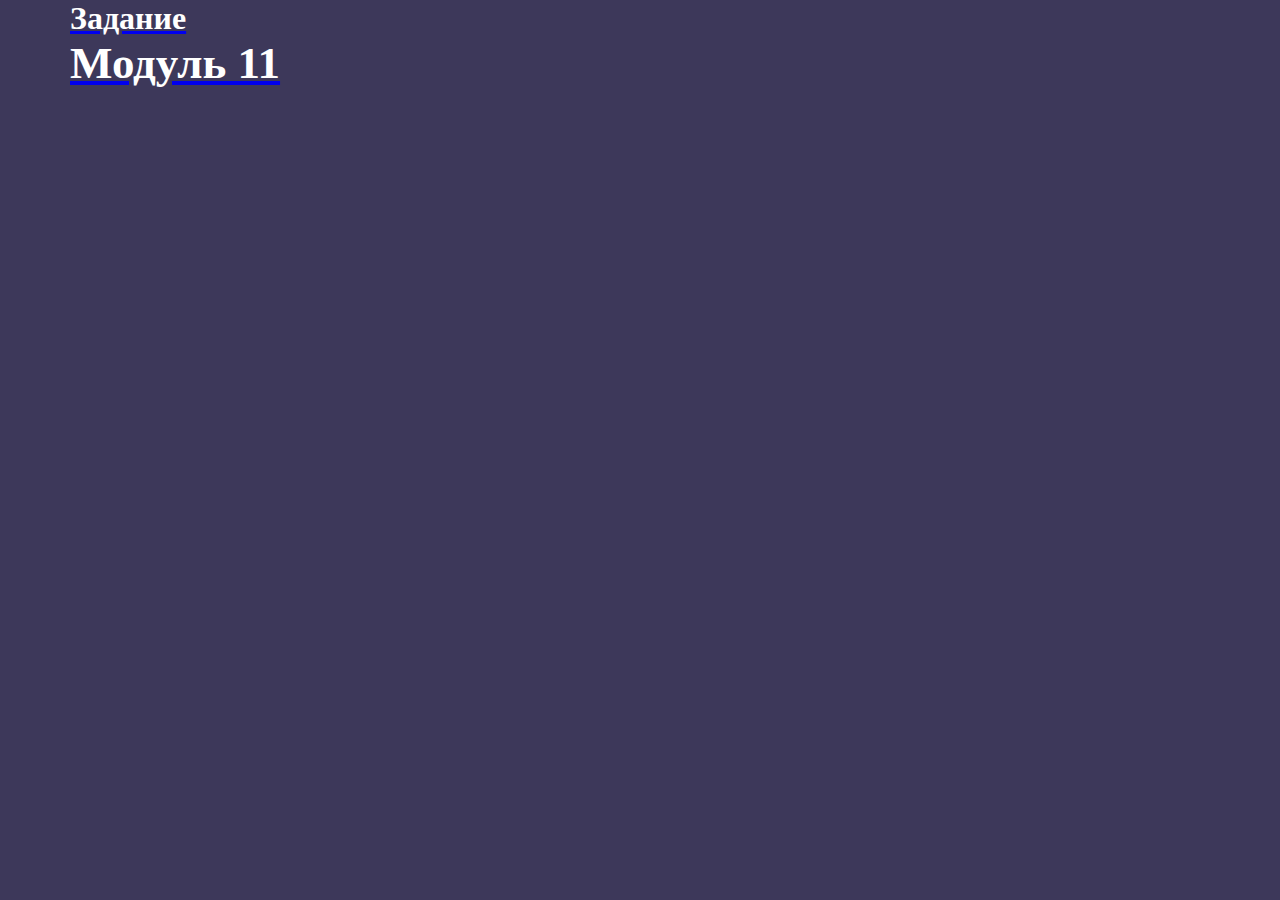
<file: src.html>
<!DOCTYPE html>
<html lang="en">

<head>
  <meta charset="UTF-8">
  <meta http-equiv="X-UA-Compatible" content="IE=edge">
  <meta name="viewport" content="width=device-width, initial-scale=1.0">
  <link rel="stylesheet" href="/styles/style.css" type="text/css">
  <script defer src="/scripts/scriptblog.js"></script>
  <title>Home-work 11</title>
</head>

<body>
  <a href="index.html">
    <h1>Задание</h1>
    <h2>Модуль 11</h2>
  </a>
</body>

</html>
</file>
<file: styles/style.css>
body {
  margin: 0;
  background-color: #3d385a;
}

.section {
  perspective: 1000px;
}

.contant {
  width: 1140px;
  margin: auto;
  display: flex;
}

.container {
  width: 1140px;
  margin: auto;
  display: flex;
  flex-wrap: wrap;
  /*     justify-content: center;
    align-items: center; */
  height: 800px;
  transition: 1s;
  transform: rotateX(55deg) rotateZ(-45deg) rotateY(10deg);
  transform-style: preserve-3d;
}

.container-origin {
  transform: rotate(0);
}

img {
  max-width: 100%;
  height: 140px;
  cursor: pointer;
  margin-top: 0;
}

.card {
  width: 200px;
  margin: 10px;
  transition: 0.3s;
  border: 1px solid #fff;
  background-color: #7986A1;
}

.card:hover {
  transform: translateZ(10px);
}

p {
  margin-top: 10px;
  margin-left: 5px;
  margin-right: 5px;
  color: aqua;
}

.title {
  text-align: center;
  font-size: 20px;
  font-family: sans-serif;
}

h1,
h2 {
  width: 1140px;
  margin: auto;
  display: flex;
  color: #fff;
  text-decoration: none;
}

h2 {
  font-size: 75px;
}

h2 {
  font-size: 45px;
}

.contant_blog {
  width: 1140px;
  margin: auto;
}

.contant_blog .title {
  font-size: 60px;
}

.contant_blog .body_textContent {
  font-size: 25px;
}

.contant_blog img {
  width: 912px;
  height: 100%;
  margin-left: 10%;
  border: 2px solid #fff;
}
</file>
